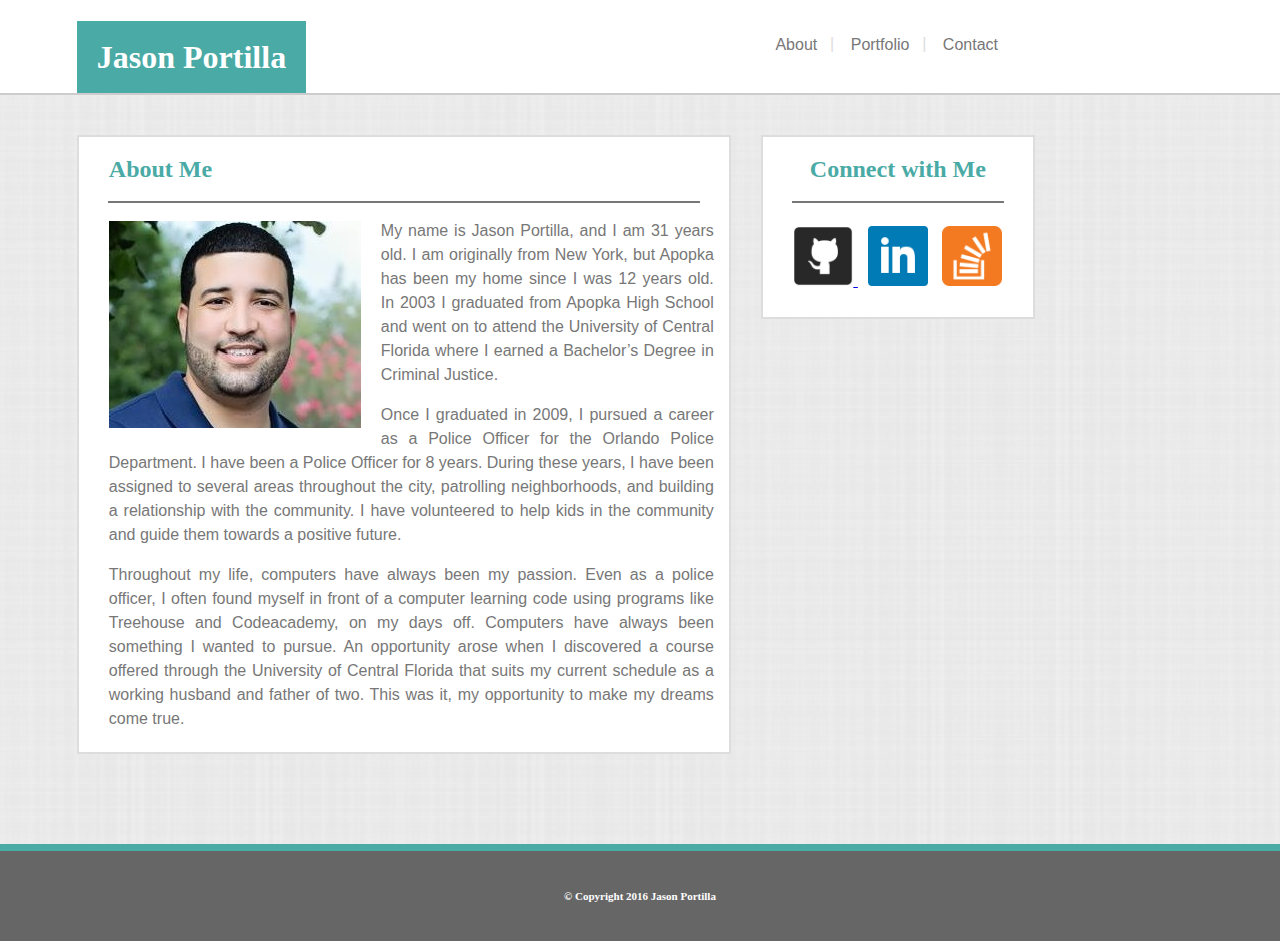
<file: index.html>
<!DOCTYPE html>
<html lang="en">
<head>
	<meta charset="UTF-8">
	<meta name="description" content="This is my Bio Page about myself">
	<meta name="author" content="Jason Portilla">
	<meta name="keywords" content="HTML, CSS, JavaScript, XML">
	<meta name="viewport" content="width=device-width, initial-scale=1.0">
	<title>About Me Page</title>
	<link rel="stylesheet" href="assets/css/reset.css">
	<link rel="stylesheet" href="assets/css/style.css">
</head>
<body>
	<!--Nav Section-->
		<div class="header clear-fix">
			<div class="nav">
				<h1 class="name">Jason Portilla</h1>
				<ul class="links">
					<li><a href="#">About</a><span class="divider">|</span></li>
					<li><a href="portfolio.html">Portfolio</a><span class="divider">|</span></li>
					<li><a href="contact.html">Contact</a></li>
				</ul>
			</div><!--END HEADER-->
		</div><!--END HEADER-->
		
	<div class="container">
		<!--About Me Section-->
		<div class="main-content">
			<section class="main-section bio clear-fix">
				<h2 class="about-header">About Me</h2>
				<hr class="main-hr">
				<img class="bio-img" src="assets/images/portfolio.jpg" alt="Picture of Jason Portilla">
					<p>My name is Jason Portilla, and I am 31 years old. I am originally from New York, but Apopka has been my home since I was 12 years old.  In 2003 I graduated from Apopka High School and went on to attend the University of Central Florida where I earned a Bachelor’s Degree in Criminal Justice.</p>  

					<p>Once I graduated in 2009, I pursued a career as a Police Officer for the Orlando Police Department.  I have been a Police Officer for 8 years. During these years, I have been assigned to several areas throughout the city, patrolling neighborhoods, and building a relationship with the community.  I have volunteered to help kids in the community and guide them towards a positive future.</p>

					<p>Throughout my life, computers have always been my passion.  Even as a police officer, I often found myself in front of a computer learning code using programs like Treehouse and Codeacademy, on my days off.  Computers have always been something I wanted to pursue.  An opportunity arose when I discovered a course offered through the University of Central Florida that suits my current schedule as a working husband and father of two.  This was it, my opportunity to make my dreams come true.
					</p>
			</section><!--END MAIN Section-->
		</div><!--END MAIN-CONTENT-->

		<!--Connect With Me Section-->
		<section class="connect-section">
			<h2>Connect with Me</h2>
			<hr class="connect-hr">
				<ul class="social-media">
					<li><a href="https://github.com/settings/profile" target="_blank"><img src="assets/images/github-icon.png" alt="Github Icon">
					</a></li>

					<li><a href="https://www.linkedin.com/" target="_blank"><img src="assets/images/linked-in.png" alt="Linked In Icon"></a></li>

					<li><a href="http://stackoverflow.com/" target="_blank"><img src="assets/images/stack-overflow-icon.png" alt="Stack Overflow Icon"></a></li>
				</ul>
		</section><!--END CONNECT-SECTION-->
	</div><!--END CONTAINER-->

	<!--Footer Section-->
		<footer class="site-footer">
			<h4>&copy; Copyright 2016 Jason Portilla</h4>
		</footer><!--END FOOTER-->
	
</body>
</html>
</file>
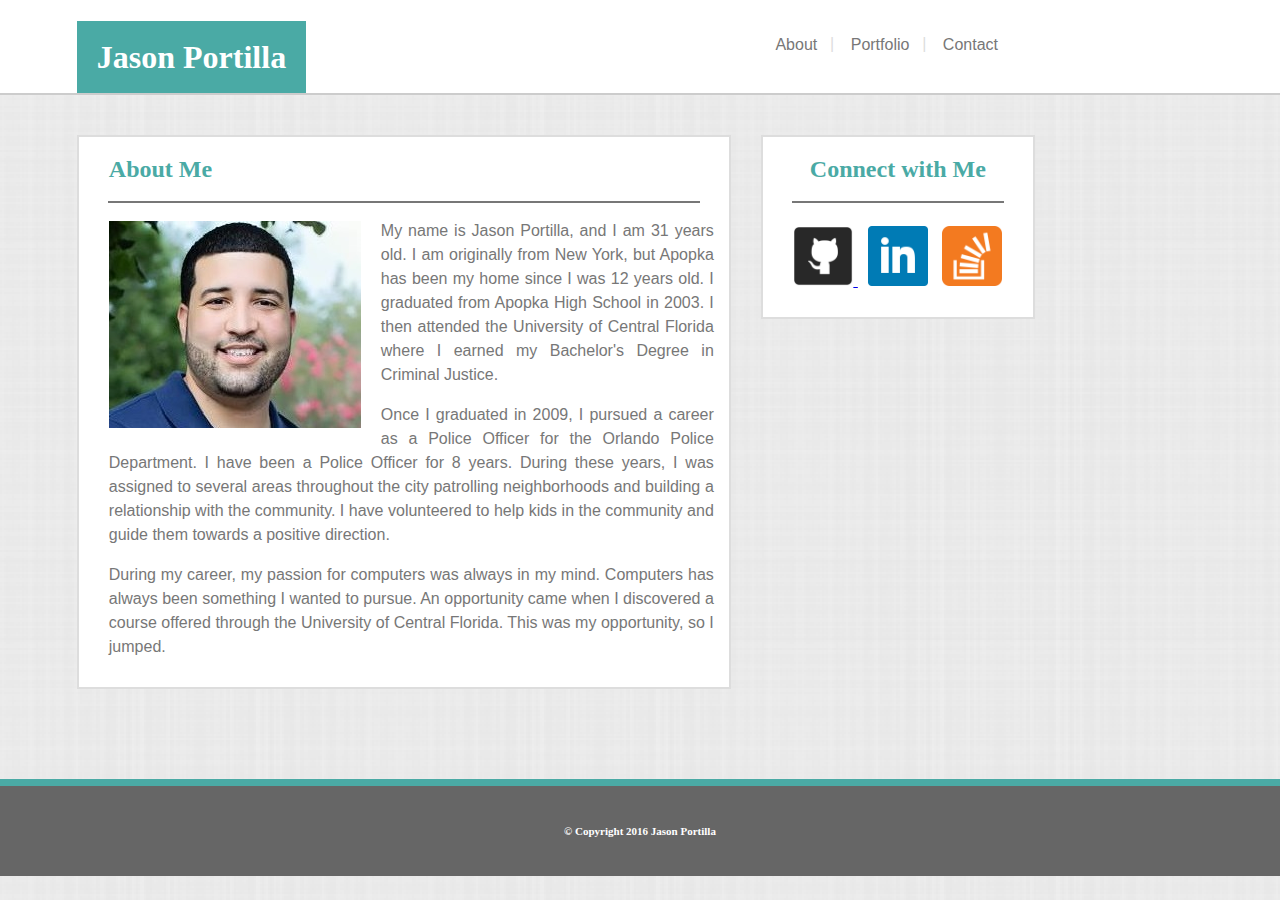
<file: my-porfolio/index.html>
<!DOCTYPE html>
<html lang="en">
<head>
	<meta charset="UTF-8">
	<meta name="description" content="This is my Bio Page about myself">
	<meta name="author" content="Jason Portilla">
	<meta name="keywords" content="HTML, CSS, JavaScript, XML">
	<meta name="viewport" content="width=device-width, initial-scale=1.0">
	<title>About Me Page</title>
	<link rel="stylesheet" href="assets/css/reset.css">
	<link rel="stylesheet" href="assets/css/style.css">
</head>
<body>
	<!--Nav Section-->
		<div class="header clear-fix">
			<div class="nav">
				<h1 class="name">Jason Portilla</h1>
				<ul class="links">
					<li><a href="#">About</a><span class="divider">|</span></li>
					<li><a href="portfolio.html">Portfolio</a><span class="divider">|</span></li>
					<li><a href="contact.html">Contact</a></li>
				</ul>
			</div><!--END HEADER-->
		</div><!--END HEADER-->

	<div class="container">
		<!--About Me Section-->
		<div class="main-content">
			<section class="main-section clear-fix bio">
				<h2 class="about-header">About Me</h2>
				<hr class="main-hr">
				<img class="bio-img" src="assets/images/portfolio.jpg" alt="Picture of Jason Portilla">
					<p>My name is Jason Portilla, and I am 31 years old. I am originally from New York, but Apopka has been my home since I was 12 years old.  I graduated from Apopka High School in 2003. I then attended the University of Central Florida where I earned my Bachelor's Degree in Criminal Justice.</p>  

					<p>Once I graduated in 2009, I pursued a career as a Police Officer for the Orlando Police Department.  I have been a Police Officer for 8 years. During these years, I was assigned to several areas throughout the city patrolling neighborhoods and building a relationship with the community.  I have volunteered to help kids in the community and guide them towards a positive direction.</p>
					<p>During my career, my passion for computers was always in my mind.  Computers has always been something I wanted to pursue.  An opportunity came when I discovered a course offered through the University of Central Florida.  This was my opportunity, so I jumped.
					</p>
			</section><!--END MAIN Section-->
		</div><!--END MAIN-CONTENT-->

		<!--Connect With Me Section-->
		<section class="connect-section">
			<h2>Connect with Me</h2>
			<hr class="connect-hr">
				<ul class="social-media">
					<li><a href="https://github.com/settings/profile" target="_blank"><img src="assets/images/github-icon.png" alt="Github Icon">
					</a></li>

					<li><a href="https://www.linkedin.com/" target="_blank"><img src="assets/images/linked-in.png" alt="Linked In Icon"></a></li>

					<li><a href="http://stackoverflow.com/" target="_blank"><img src="assets/images/stack-overflow-icon.png" alt="Stack Overflow Icon"></a></li>
				</ul>
		</section><!--END CONNECT-SECTION-->
	</div><!--END CONTAINER-->

	<!--Footer Section-->
		<footer class="site-footer">
			<h4>&copy; Copyright 2016 Jason Portilla</h4>
		</footer><!--END FOOTER-->
	
</body>
</html>
</file>
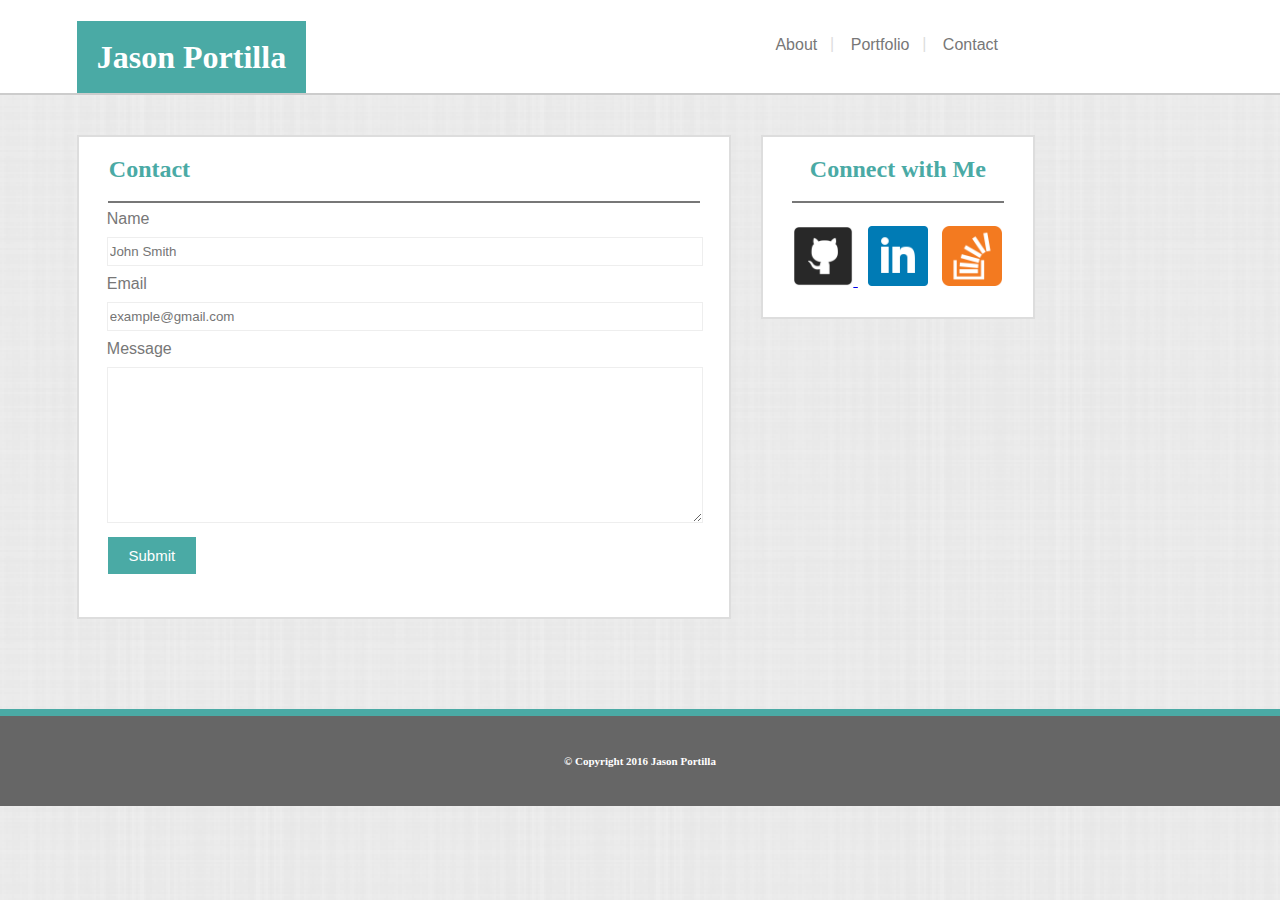
<file: contact.html>
<!DOCTYPE html>
<html lang="en">
<head>
	<meta charset="UTF-8">
	<meta name="description" content="This is my Contact page to get in touch">
	<meta name="author" content="Jason Portilla">
	<meta name="keywords" content="HTML, CSS, JavaScript, XML">
	<meta name="viewport" content="width=device-width, initial-scale=1.0">
	<title>Contact Page</title>
	<link rel="stylesheet" href="assets/css/reset.css">
	<link rel="stylesheet" href="assets/css/style.css">
</head>
<body>
	<!--Nav Section-->
		<div class="header clear-fix">
			<div class="nav">
				<h1 class="name">Jason Portilla</h1>
				<ul class="links">
					<li><a href="index.html">About</a><span class="divider">|</span></li>
					<li><a href="portfolio.html">Portfolio</a><span class="divider">|</span></li>
					<li><a href="contact.html">Contact</a></li>
				</ul>
			</div><!--END NAV-->
		</div><!--END HEADER-->
	<div class="container">
		<div class="main-content">
			<!--Contact Section-->
			<section class="main-section form-section">
				<h2 class="about-header">Contact</h2>
				<hr class="main-hr">
				<form class="my-form">
					<label>Name</label>
					<br>
					<input type="text" placeholder="John Smith">
					<br>
					<label>Email</label>
					<br>
					<input type="text" placeholder="example@gmail.com">
					<br>
					<label>Message</label>
					<br>
					<textarea class="message-section" name="message"></textarea>
					<br>
					<button class="submit-button" type="submit" name="submitButton">Submit</button>
				</form>
			</section><!--MAIN-SECTION-->
		</div><!--MAIN-CONTENT-->

		<!--Connect with me Section-->
		<section class="connect-section">
			<h2>Connect with Me</h2>
			<hr class="connect-hr">
				<ul class="social-media">
					<li><a href="https://github.com/settings/profile" target="_blank"><img src="assets/images/github-icon.png" alt="Github Icon">
					</a></li>

					<li><a href="https://www.linkedin.com/" target="_blank"><img src="assets/images/linked-in.png" alt="Linked In Icon"></a></li>

					<li><a href="http://stackoverflow.com/" target="_blank"><img src="assets/images/stack-overflow-icon.png" alt="Stack Overflow Icon"></a></li>
				</ul>
		</section><!--END CONNECT-SECTION-->
	</div><!--END CONTAINER-->
	<!--Footer Section-->
		<footer class="site-footer">
			<h4>&copy; Copyright 2016 Jason Portilla</h4>
		</footer><!--END FOOTER-->
</body>
</html>
</file>
<file: assets/css/style.css>
body {
	background-image: url('../images/body-background.png');
	font-family: 'Arial', 'Helvetica Neue', Helvetica, sans-serif;
}

h1, h2, h4 {
	font-family: 'Georgia', Times, Times New Roman, serif;
	color: #4aaaa5;
}

/*********HEADER SECTION*********/
.nav {
	width: 960px;
}

.header {
	background-color: #fff;
	width: 100%;
	border-bottom: 2px solid #cccccc;
}

.name {
	float: left;
	color: #fff;
	padding: 20px;
	background-color: #4aaaa5;
	margin-left: 8%;
	margin-bottom: 0;
}

.links {
	float: right;
	margin-right: -60px;
}

.links li {
	display: inline;
	position: relative;
	line-height: 90px;
	margin-right: 15px;
}

.links a {
	text-decoration: none;
	padding: 7px;
	color: #777777;
	text-align: center;
}

.links a:hover {
	background-color: #4aaaa5;
	color: #fff;
	border-radius: 5px;
	transition-duration: 0.5s;
}

.divider {
	position: absolute;
	right: -10px;
	top: -37px;
	color: #ddd	;
}

.clear-fix {
	clear: both;
	overflow: auto;
}

/********BIO SECTION*********/

.main-content {
	width: 960px;
}

.main-section {
	float: left;
	border: 2px solid #ddd;
	width: 650px;
	background-color: #fff;
	margin-top: 40px;
	margin-left: 8%;
	margin-bottom: 90px;
}

.about-header, .bio-img {
	margin-left: 30px;
}

.bio {
	height: 615px;
}

.bio-img {
	float: left;
	margin-right: 20px;
	margin-top: 10px;
}

.main-section p {
	text-align: justify;
	margin-right: 15px;
	line-height: 1.5;
	margin-left: 30px;
	color: #777777;
}

.main-hr {
	border: 1px solid #777;
	width: 590px;
}

/*********CONNECT SECTION*********/
.connect-section {
	float: left;
	width: 270px;
	border: 2px solid #ddd;
	background-color: #fff;
	margin-top: 40px;
	text-align: center;
	height: 180px;
	margin-left: 30px;
}

.connect-hr {
	border: 1px solid #777;
	width: 210px;
}

.social-media {
	margin-right: 10px;
}

.social-media li {
	display: inline;

}

.social-media img {
	width: 60px;
	height: 60px;
	margin-top: 15px;
	margin-left: 10px;
}

.social-media img:hover {
	transform: rotate(10deg);
	transition: 0.5s;
}

/**********PORTFOLIO SECTION***********/
.left-side, .right-side {
	position: relative;
}

.left-side {
	float: left;
	width: 275px;
	margin-right: 40px;
}

.right-side {
	float: right;
}

.portfolio {
	height: 940px;
	margin-bottom: 50px;
}

.apps {
	position: absolute;
	top: 190px;
	left: 28px;
	width: 245px;
	padding: 15px;
	background-color: #5E7F7E;
	color: #fff;
	text-align: center;
	font-size: 20px;
}

.port-img {
	width: 275px;
	height: 250px;
	border-radius: 3px;
}

.portfolio img:nth-child(odd){
	margin: 20px 28px 10px 28px;
}

.portfolio img:nth-child(even){
	margin-bottom: 10px;
}

/**********FORM SECTION***********/
.form-section {
	height: 480px;
}

.contact-hr {
	margin-bottom: 25px;
}
input, textarea {
	margin-top: 10px;
	margin-bottom: 10px;
	width: 590px;
	margin-left: 28px;
	border: 1px solid #eee;
}

input {
	height: 25px;
}

textarea {
	height: 150px;
}

label {
	color: #777;
	margin-left: 28px;
}

.submit-button {
	margin-left: 28px;
	background-color: #4aaaa5;
	color: #fff;
	padding: 10px;
	width: 90px;
	border: 1px solid #fff;
	font-size: 15px;
	font-family: 'Arial', 'Helvetica Neue', Helvetica, sans-serif;
}

.submit-button:hover {
	background-color: #377F7C;
	transition-duration: 0.3s;
}

/**********FOOTER SECTION*********/
.site-footer {
	clear: both;
	overflow: auto;
	display: table;
	background-color: #666;
	width: 100%;
	text-align: center;
	color: #fff;
	height: 90px;
	border-top: 7px solid #4aaaa5 ;
}

.site-footer h4 {
	display: table-cell;
	vertical-align: middle;
	font-size: 11px;
	color: #fff;
}
</file>
<file: my-porfolio/assets/css/style.css>
body {
	background-image: url('../images/body-background.png');
	font-family: 'Arial', 'Helvetica Neue', Helvetica, sans-serif;
}

h1, h2, h4 {
	font-family: 'Georgia', Times, Times New Roman, serif;
	color: #4aaaa5;
}

/*********HEADER SECTION*********/
.nav {
	width: 960px;
}

.header {
	background-color: #fff;
	width: 100%;
	border-bottom: 2px solid #cccccc;
}

.name {
	float: left;
	color: #fff;
	padding: 20px;
	background-color: #4aaaa5;
	margin-left: 8%;
	margin-bottom: 0;
}

.links {
	float: right;
	margin-right: -60px;
}

.links li {
	display: inline;
	position: relative;
	line-height: 90px;
	margin-right: 15px;
}

.links a {
	text-decoration: none;
	padding: 7px;
	color: #777777;
	text-align: center;
}

.links a:hover {
	background-color: #4aaaa5;
	color: #fff;
	border-radius: 5px;
	transition-duration: 0.5s;
}

.divider {
	position: absolute;
	right: -10px;
	top: -37px;
	color: #ddd	;
}

.clear-fix {
	clear: both;
	overflow: auto;
}

/********BIO SECTION*********/

.main-content {
	width: 960px;
}

.main-section {
	float: left;
	border: 2px solid #ddd;
	width: 650px;
	background-color: #fff;
	margin-top: 40px;
	height: 450px;
	margin-left: 8%;
	margin-bottom: 90px;
}

.about-header, .bio-img {
	margin-left: 30px;
}

.bio {
	height: 550px;
}

.bio-img {
	float: left;
	margin-right: 20px;
	margin-top: 10px;
}

.main-section p {
	text-align: justify;
	margin-right: 15px;
	line-height: 1.5;
	margin-left: 30px;
	color: #777777;
}

.main-hr {
	border: 1px solid #777;
	width: 590px;
}

/*********CONNECT SECTION*********/
.connect-section {
	float: left;
	width: 270px;
	border: 2px solid #ddd;
	background-color: #fff;
	margin-top: 40px;
	text-align: center;
	height: 180px;
	margin-left: 30px;

}

.connect-hr {
	border: 1px solid #777;
	width: 210px;
}

.social-media {
	margin-right: 10px;
}

.social-media li {
	display: inline;

}

.social-media img {
	width: 60px;
	height: 60px;
	margin-top: 15px;
	margin-left: 10px;
}

.social-media img:hover {
	transform: rotate(10deg);
	transition: 0.5s;
}

/**********PORTFOLIO SECTION***********/
.left-side, .right-side {
	position: relative;
}

.left-side {
	float: left;
	width: 275px;
	margin-right: 40px;
}

.right-side {
	float: right;
}

.portfolio {
	height: 940px;
	margin-bottom: 50px;
}

.apps {
	position: absolute;
	top: 190px;
	left: 28px;
	width: 245px;
	padding: 15px;
	background-color: #ddd;
	color: #4aaaa5;
	text-align: center;
	font-size: 20px;
}

.port-img {
	width: 275px;
	height: 250px;
	border-radius: 3px;
}

.portfolio img:nth-child(odd){
	margin: 20px 28px 10px 28px;
}

.portfolio img:nth-child(even){
	margin-bottom: 10px;
}

/**********FORM SECTION***********/
.form-section {
	height: 480px;
}

.contact-hr {
	margin-bottom: 25px;
}
input, textarea {
	margin-top: 10px;
	margin-bottom: 10px;
	width: 590px;
	margin-left: 28px;
	border: 1px solid #eee;
}

input {
	height: 25px;
}

textarea {
	height: 150px;
}

label {
	color: #777;
	margin-left: 28px;
}

.submit-button {
	margin-left: 28px;
	background-color: #4aaaa5;
	color: #fff;
	padding: 10px;
	width: 90px;
	border: 1px solid #fff;
	font-size: 15px;
	font-family: 'Arial', 'Helvetica Neue', Helvetica, sans-serif;
}

.submit-button:hover {
	background-color: #377F7C;
	transition-duration: 0.3s;
}

/**********FOOTER SECTION*********/
.site-footer {
	clear: both;
	overflow: auto;
	display: table;
	background-color: #666;
	width: 100%;
	text-align: center;
	color: #fff;
	height: 90px;
	border-top: 7px solid #4aaaa5 ;
}

.site-footer h4 {
	display: table-cell;
	vertical-align: middle;
	font-size: 11px;
	color: #fff;
}
</file>
